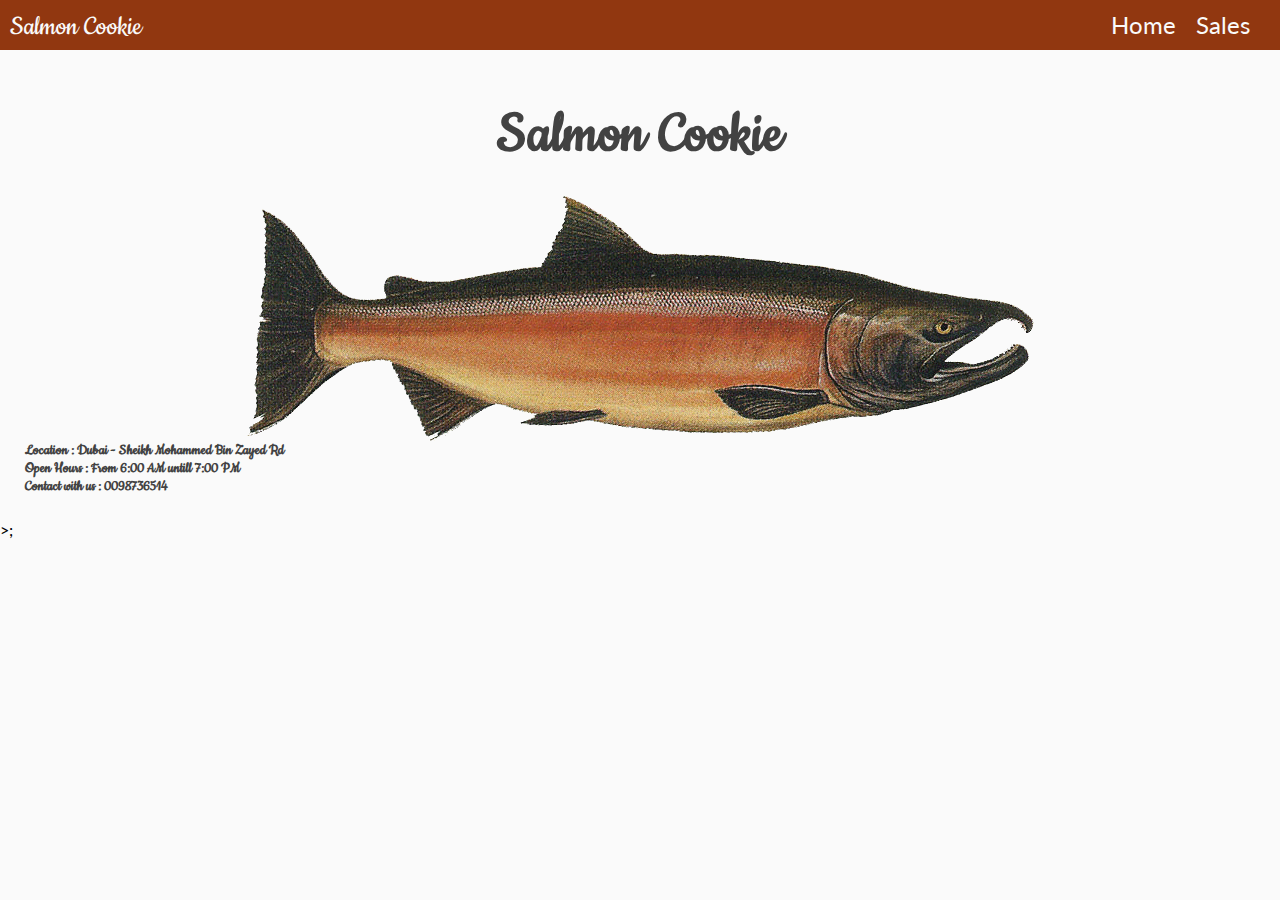
<file: index.html>
<!DOCTYPE html>
<html>
    <head>
    <title>salmon-cookies</title>
    <link href="./css/style.css" rel="stylesheet"/>
    
</head>
<body>
    <header>
        <a id="nav-logo" class="salmon-fish" href="./index.html">Salmon Cookie</a>

        <nav>
            <ul>
              <li><a href="sales.html">Sales</a></li>
              <li><a href="index.html">Home</a></li>
            </ul>
          </nav>
    </header>

    <main>
        <ul>
            <li>
              <h1 class="centered logo salmon-fish">Salmon Cookie</h1>
            </li>
            <li>
               <img src="./images/salmon.png" alt="salmon cookies" class ="centered" >
            </li>
            <li>
            <h4 class=" salmon-fish"> Location : Dubai -	Sheikh Mohammed Bin Zayed Rd</h4>
            </li>
            <li>
                <h4 class="salmon-fish"> Open Hours : From 6:00 AM untill 7:00 PM</h4>
                </li>
                <li>
                    <h4 class="salmon-fish"> Contact with us : 0098736514</h4>
                    </li>
        </ul>
    </main>
    <footer>

    </footer>
      <script src="JS/app.js"></script> >;
    
</body>
</html>
</file>
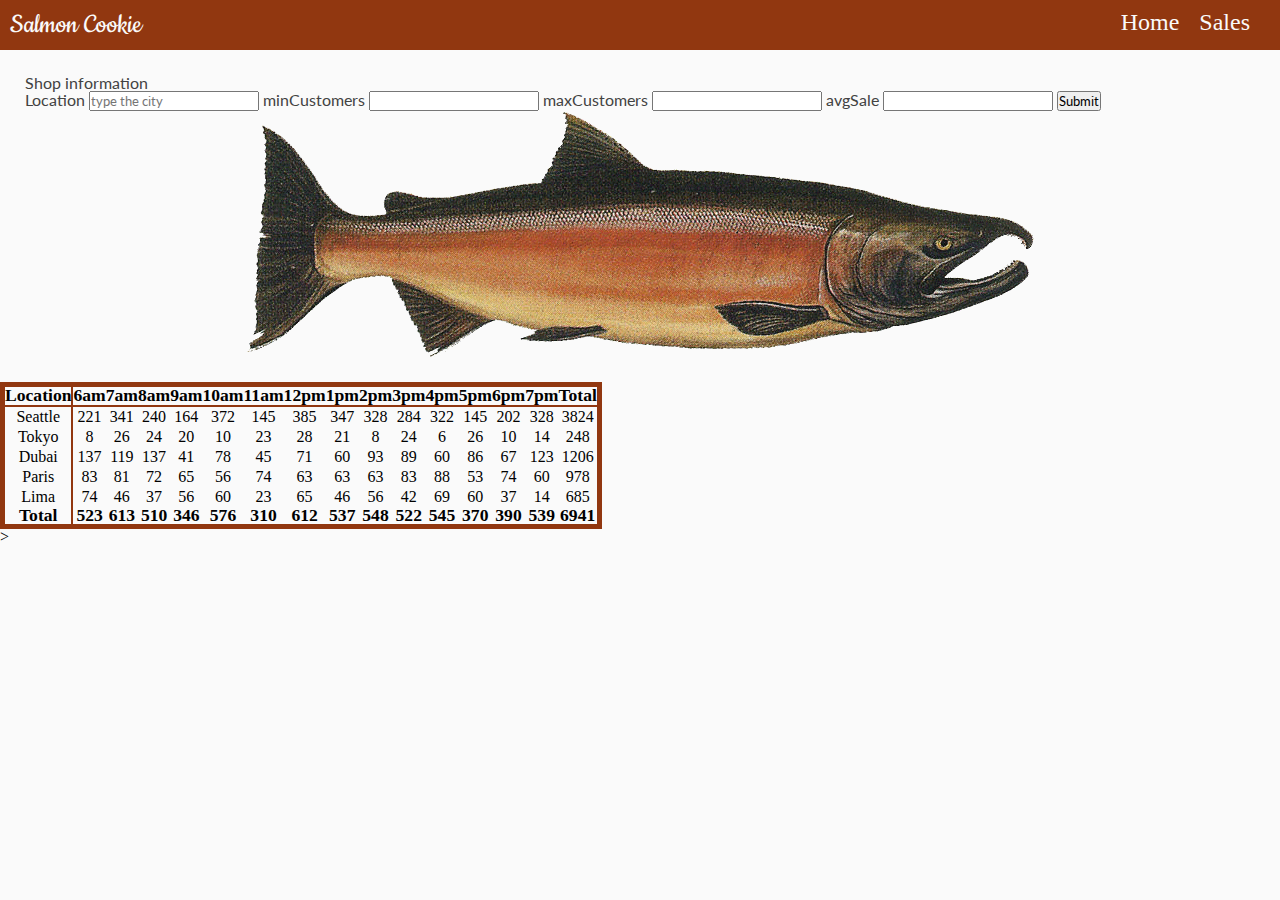
<file: sales.html>
<!DOCTYPE html>
<html>
    <link rel="stylesheet" href="./css/reset.css">
        <head>
   

    <title>Salmon Cookies - Sales</title>
    <link rel="stylesheet" href="./css/style.css">
</head>

<body>
    <header>
        <a id="nav-logo" class="salmon-fish" href="../index.html">Salmon Cookie</a>
       
       
       
        <nav>
            <ul>
              <li><a href="./sales.html">Sales</a></li>
              <li><a href="../index.html">Home</a></li>
            </ul>
          </nav>
    </header>
    <main>
        <form id="sales">
            <fieldset>
              <legend>Shop information</legend>
              <label for="location">Location</label>
              <input type="text" id="location" placeholder="type the city" />
    
              <label for="minCustomers">minCustomers </label>
              <input type="text" id="minCustomers" />
    
              <label for="maxCustomers">maxCustomers</label>
              <input type="text" id="maxCustomers"  />
    
              <label for="avgSale">avgSale</label>
              <input type="text" id="avgSale"  />
              <input type="submit" />
            </fieldset>
          </form>
        <img src="./images/salmon.png" alt="salmon cookies" class ="centered" >

    </main>
    <div id='salmon-cookies' >

    </div>
    <footer></footer>
    <script src="./JS/app.js"></script> >

</body>

</html>
</file>
<file: css/style.css>
@import url('https://fonts.googleapis.com/css?family=Cookie|Lato&display=swap');

* {
    box-sizing: border-box;
    padding: 0px;
    margin: 0px;
    font-family: 'Lato', Arial, sans-serif, Times, serif;
  }
  
  body {
    background-color: #fafafa;
  }
  
  header {
    background-color: #913710;
    height: 50px;
  padding: 10px;
  font-size: 1.5em;
}
header a {
    color: #fafafa;
    text-decoration: none;
  }
  
  header a:hover {
    color: #DAB37E;
  }
  
  nav {
    overflow: hidden;
  }
  
  nav li {
    list-style: none;
    float: right;
    margin-right: 20px;
  }
  
  main {
    padding: 25px;
    color: #424242;
  }
  
  li {
    list-style: none;
  }
  
  main>li {
    margin: 0px 0px 30px 0px;
  }
  #sales-lists, #cookie-tosser-lists {
  overflow: hidden;
  width: 1350px;
  margin: 10px auto;
}

#nav-logo {
  float: left;
  font-size: 30px;
  font-weight: normal;
}

.centered {
  display: block;
  text-align: center;
  margin: auto;
}

.logo {
  padding: 25px;
  font-size: 4em;
}

.salmon-fish {
  font-family: 'Cookie', cursive, Arial, sans-serif, Times, serif;
}


table {
  border: 5px solid #913710;
  border-radius: 25px;
  padding: 10px;
  text-align: center;
  /* border-collapse: collapse; */
  border-spacing: 0;
}

th {
  border-bottom: 2px solid #913710;
  margin: 0;
  padding: 0;
  font-weight: bold;
  font-size: 1.1em;
}

td {
  margin: 0;
  padding: 2px;
}

tr:last-child>td:last-child {
  color: #0B6340;
  font-weight: bold;
  font-size: 1.1em;
}

th:first-child, td:first-child {
  border-right: 2px solid #913710;
}
</file>
